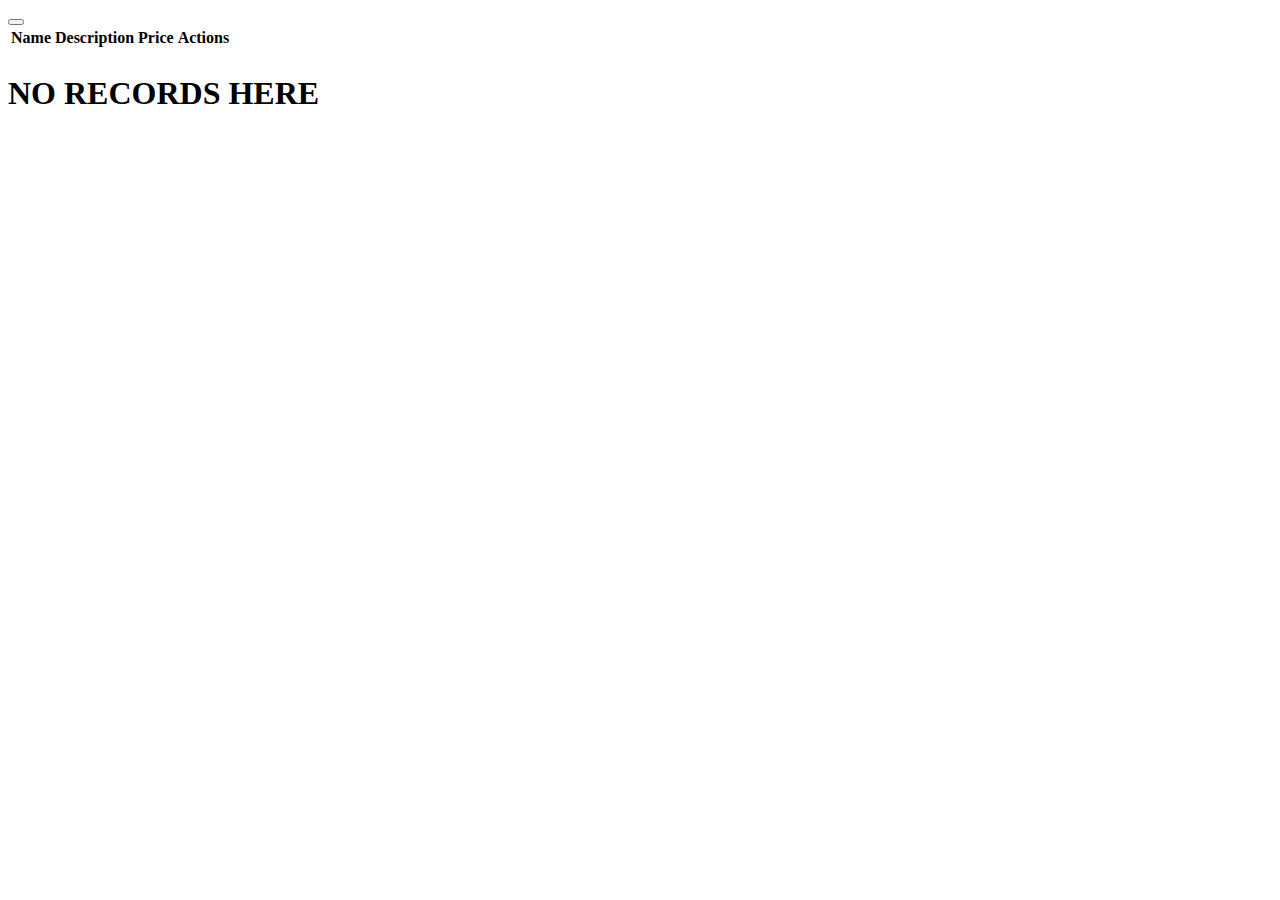
<file: src/main/resources/templates/pizzas/index.html>
<!doctype html>
<html lang="en" xmlns:th="http://www.thymeleaf.org">
<head>
    <meta charset="UTF-8">
    <meta name="viewport"
          content="width=device-width, user-scalable=no, initial-scale=1.0, maximum-scale=1.0, minimum-scale=1.0">
    <meta http-equiv="X-UA-Compatible" content="ie=edge">
    <title>Document</title>
    <link th:replace="~{/fragments/fragments :: head}">
</head>
<body>
    <nav th:replace="~{/fragments/fragments :: navbar('pizzas', true)}"></nav>
    <th:block th:if="${message}">
        <div class="alert alert-dismissible fade show"
             th:classAppend="${#strings.equals(message.type, 'SUCCESS')} ? alert-success : alert-danger">
            <div th:text="${message.text}"></div>
            <button type="button" class="btn-close" data-bs-dismiss="alert" aria-label="Close"></button>
        </div>
    </th:block>
    <table th:if="${list.size() > 0}" class="table table-striped table-dark">
    <thead>
    <tr>
        <th scope="col">Name</th>
        <th scope="col">Description</th>
        <th scope="col">Price</th>
        <th scope="col">Actions</th>

    </tr>
    </thead>
    <tbody>
    <tr th:each="pizza : ${list}" th:object="${pizza}">
        <td th:text="*{name}"></td>
        <td th:text="*{description}"></td>
        <td th:text="*{price}"></td>
        <td>
            <a class="btn btn-primary" th:href="@{|/pizzas/*{id}|}"><i class="fa-solid fa-eye"></i></a>
            <a class="btn btn-warning" th:href="@{|/pizzas/edit/*{id}|}"><i class="fa-solid fa-pen-to-square"></i></a>
            <a class="btn btn-danger" th:href="@{|/pizzas/delete/*{id}|}" title="delete"><i class="fa-solid fa-trash-can"></i></a>
        </td>
    </tr>
    </tbody>
</table>

<h1 th:if="${list.size() == 0}">NO RECORDS HERE</h1>
</body>
</html>
</file>
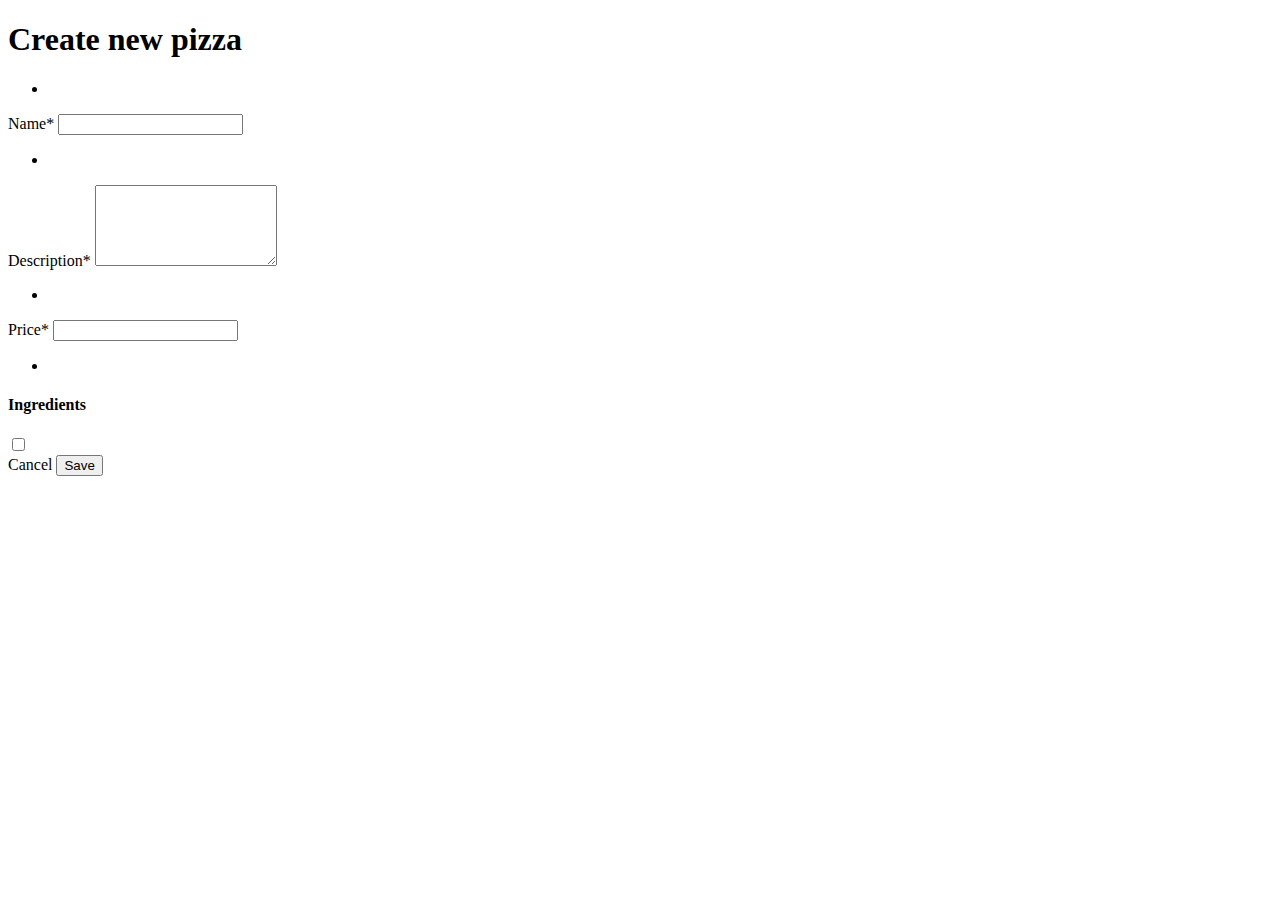
<file: src/main/resources/templates/pizzas/create.html>
<!doctype html>
<html lang="en" xmlns:th="http://www.thymeleaf.org">
<head>
    <meta charset="UTF-8">
    <meta name="viewport"
          content="width=device-width, user-scalable=no, initial-scale=1.0, maximum-scale=1.0, minimum-scale=1.0">
    <meta http-equiv="X-UA-Compatible" content="ie=edge">
    <title>Document</title>
    <link th:replace="~{/fragments/fragments :: head}">
</head>
    <body>
        <nav th:replace="~{/fragments/fragments :: navbar('create', false)}"></nav>
        <div class="container">
        <h1>Create new pizza</h1>
        <form id="pizza-form" th:action="@{/pizzas/create}" method="post" th:object="${pizza}" class="row gy-3">

            <ul>
                <li th:each="err : ${#fields.globalErrors() }" th:text="${err}"></li>
            </ul>

            <div class="col-12">
                <label class="form-label" for="name">Name*</label>
                <input type="text" id="name" class="form-control" th:field="*{name}"
                       th:errorClass="is-invalid">
                <div class="invalid-feedback" th:if="${#fields.hasErrors('name')}">
                    <ul>
                        <li th:each="err : ${#fields.errors('name')}" th:text="${err}"></li>
                    </ul>
                </div>
            </div>

            <div class="col-12">
                <label class="form-label" for="description">Description*</label>
                <textarea id="description" class="form-control" th:field="*{description}" rows="5" th:errorClass="is-invalid"></textarea>
                <div class="invalid-feedback" th:if="${#fields.hasErrors('description')}">
                    <ul>
                        <li th:each="err : ${#fields.errors('description')}" th:text="${err}"></li>
                    </ul>
                </div>
            </div>

            <div class="col-12">
                <label class="form-label" for="price">Price*</label>
                <input type="number" step="0.01" id="price" class="form-control" th:field="*{price}"
                       th:errorClass="is-invalid">
                <div class="invalid-feedback" th:if="${#fields.hasErrors('price')}">
                    <ul>
                        <li th:each="err : ${#fields.errors('price')}" th:text="${err}"></li>
                    </ul>
                </div>
            </div>

            <div class="col-6">
                <h4>Ingredients</h4>
                <div class="form-check" th:each="ingredient : ${ingredientsList}">
                    <input
                            class="form-check-input"
                            type="checkbox"
                            th:value="${ingredient.id}"
                            th:id="|ingredient_${ingredient.id}|"
                            th:field="*{ingredients}"
                    >
                    <label
                            class="form-check-label"
                            th:for="|ingredient_${ingredient.id}|"
                            th:text="${ingredient.name}"
                    >

                    </label>
                </div>
            </div>

            <div class="col-12">
                <a class="btn btn-primary" th:href="@{/pizzas}">Cancel</a>
                <button type="submit" class="btn btn-primary">Save</button>
            </div>

        </form>
        </div>
    </body>
</html>
</file>
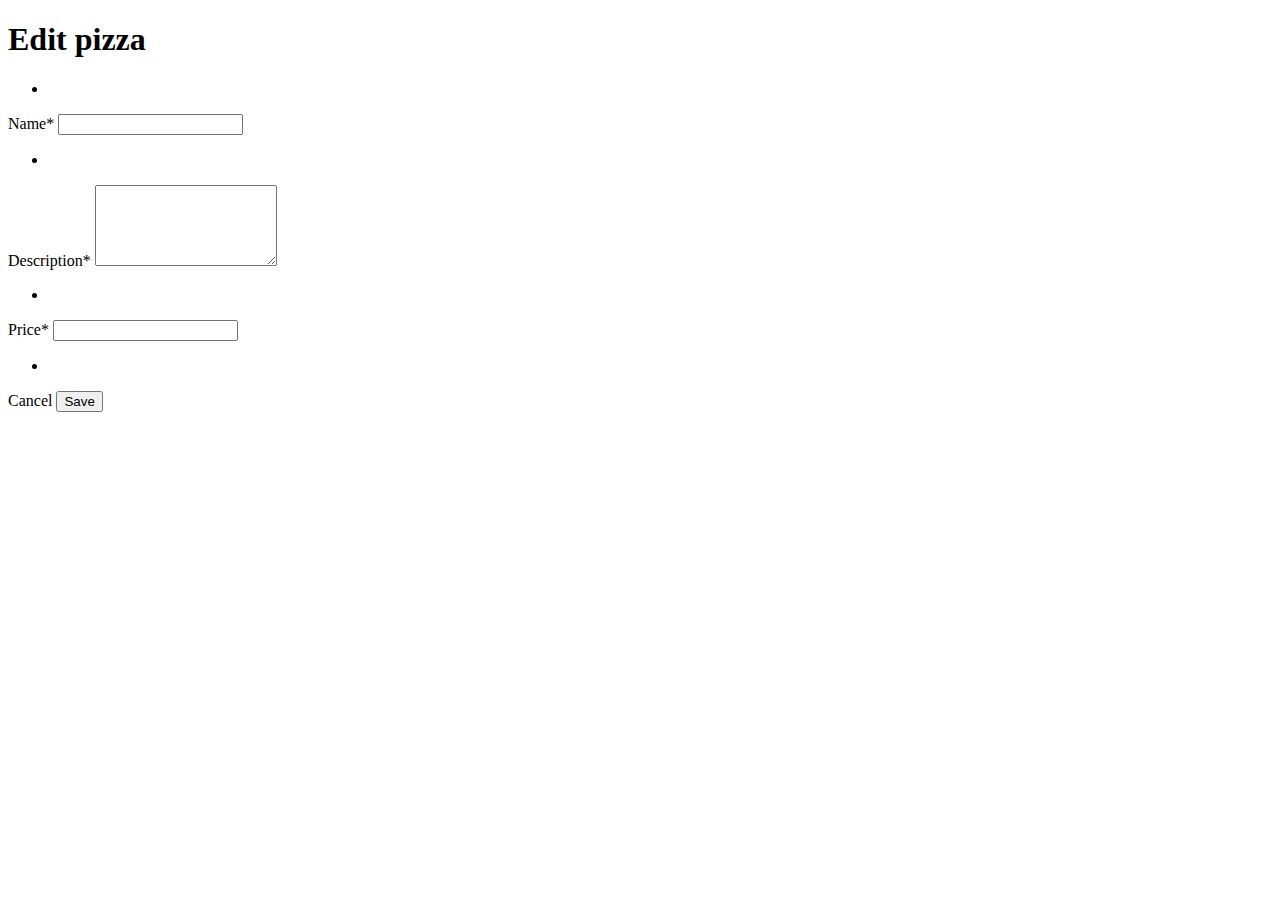
<file: src/main/resources/templates/pizzas/edit.html>
<!doctype html>
<html lang="en" xmlns:th="http://www.thymeleaf.org">
<head>
  <meta charset="UTF-8">
  <meta name="viewport"
        content="width=device-width, user-scalable=no, initial-scale=1.0, maximum-scale=1.0, minimum-scale=1.0">
  <meta http-equiv="X-UA-Compatible" content="ie=edge">
  <title>Document</title>
  <link th:replace="~{/fragments/fragments :: head}">
</head>
<body>
<nav th:replace="~{/fragments/fragments :: navbar('create', false)}"></nav>
<div class="container">
  <h1>Edit pizza</h1>
  <form id="pizza-form" th:action="@{|/pizzas/edit/*{id}|}" method="post" th:object="${pizza}" class="row gy-3">

    <ul>
      <li th:each="err : ${#fields.globalErrors() }" th:text="${err}"></li>
    </ul>

    <div class="col-12">
      <label class="form-label" for="name">Name*</label>
      <input type="text" id="name" class="form-control" th:field="*{name}"
             th:errorClass="is-invalid">
      <div class="invalid-feedback" th:if="${#fields.hasErrors('name')}">
        <ul>
          <li th:each="err : ${#fields.errors('name')}" th:text="${err}"></li>
        </ul>
      </div>
    </div>

    <div class="col-12">
      <label class="form-label" for="description">Description*</label>
      <textarea id="description" class="form-control" th:field="*{description}" rows="5" th:errorClass="is-invalid"></textarea>
      <div class="invalid-feedback" th:if="${#fields.hasErrors('description')}">
        <ul>
          <li th:each="err : ${#fields.errors('description')}" th:text="${err}"></li>
        </ul>
      </div>
    </div>

    <div class="col-12">
      <label class="form-label" for="price">Price*</label>
      <input type="number" step="0.01" id="price" class="form-control" th:field="*{price}"
             th:errorClass="is-invalid">
      <div class="invalid-feedback" th:if="${#fields.hasErrors('price')}">
        <ul>
          <li th:each="err : ${#fields.errors('price')}" th:text="${err}"></li>
        </ul>
      </div>
    </div>

    <div class="col-12">
      <a class="btn btn-primary" th:href="@{/pizzas}">Cancel</a>
      <button type="submit" class="btn btn-primary">Save</button>
    </div>

  </form>
</div>
</body>
</html>
</file>
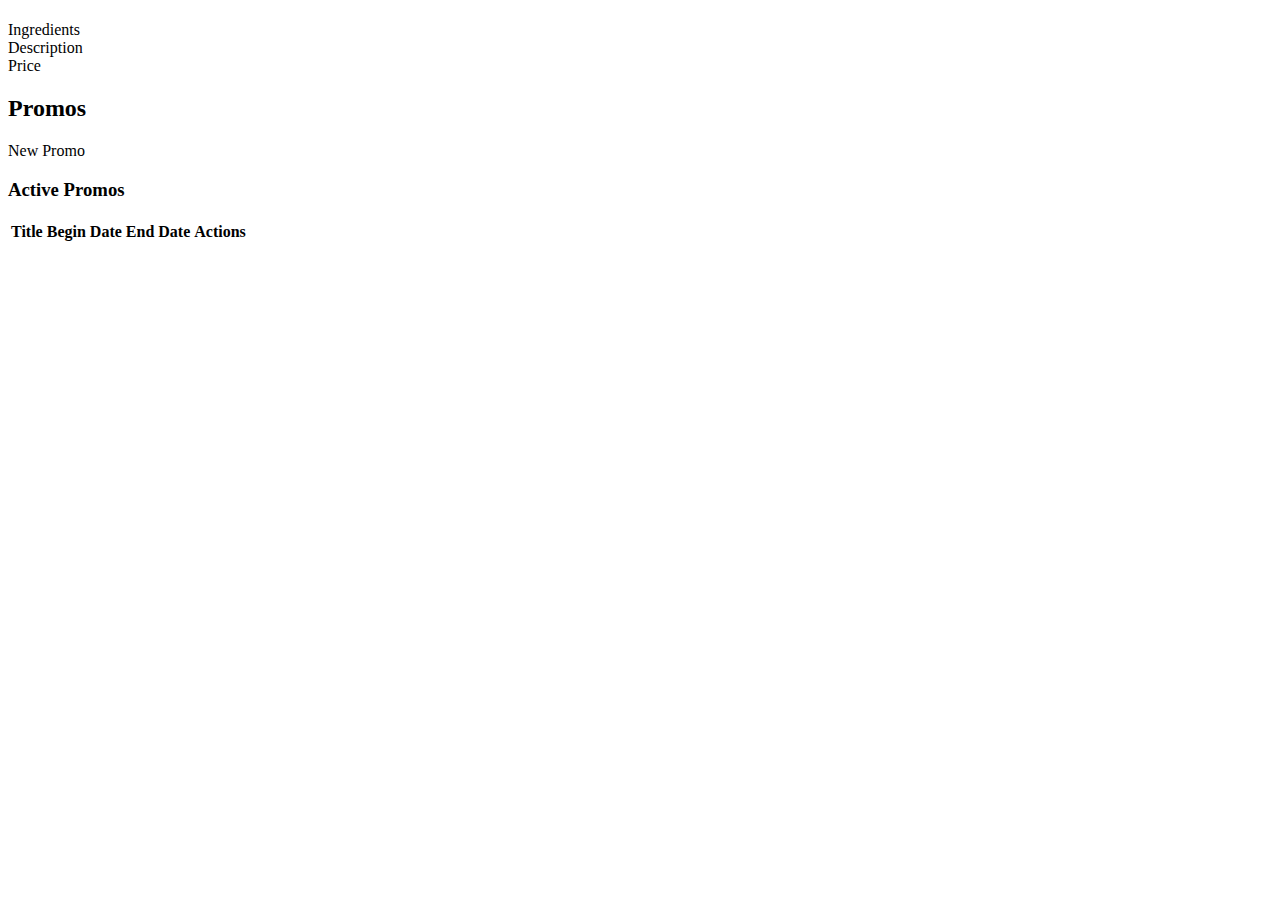
<file: src/main/resources/templates/pizzas/show.html>
<!doctype html>
<html lang="en" xmlns:th="http://www.thymeleaf.org">
<head>
    <meta charset="UTF-8">
    <meta name="viewport"
          content="width=device-width, user-scalable=no, initial-scale=1.0, maximum-scale=1.0, minimum-scale=1.0">
    <meta http-equiv="X-UA-Compatible" content="ie=edge">
    <title>Document</title>
    <link th:replace="~{/fragments/fragments :: head}">
</head>
    <body>
        <nav th:replace="~{/fragments/fragments :: navbar('pizzas', false)}"></nav>
        <div class="container" th:object="${pizza}">
            <h1 th:text="*{name}"></h1>
            <dl>
                <dt>Ingredients</dt>
                <dd><span th:each="ingredient : *{ingredients}" th:text="|${ingredient.name},|" class="me-1"></span></dd>
                <dt>Description</dt>
                <dd th:text="*{description}"></dd>
                <dt>Price</dt>
                <dd th:text="*{price}"></dd>
            </dl>
            <h2>Promos</h2>
            <a class="btn btn-primary" th:href="@{/promos/create(pizzaId=${pizza.id})}">New Promo</a>
            <h3>Active Promos</h3>
            <table class="table table-dark">
                <thead>
                    <tr>
                        <th>Title</th>
                        <th>Begin Date</th>
                        <th>End Date</th>
                        <th>Actions</th>
                    </tr>
                </thead>
                <tbody>
                    <tr th:each="promo : *{promos}" th:object="${promo}">
                        <td th:text="${promo.title}"></td>
                        <td th:text="${#temporals.format(promo.beginDate, 'dd/MM/yyyy')}"></td>
                        <td th:text="${#temporals.format(promo.endDate, 'dd/MM/yyyy')}"></td>
                        <td>
                            <a class="btn btn-warning" th:href="@{|/promos/edit/*{id}|}"><i class="fa-solid fa-pen-to-square"></i></a>
                            <a class="btn btn-danger" th:href="@{|/promos/delete/*{id}?pizzaId=${pizza.id}|}"><i class="fa-solid fa-trash-can"></i></a>
                        </td>
                    </tr>
                </tbody>
            </table>
        </div>

    </body>
</html>
</file>
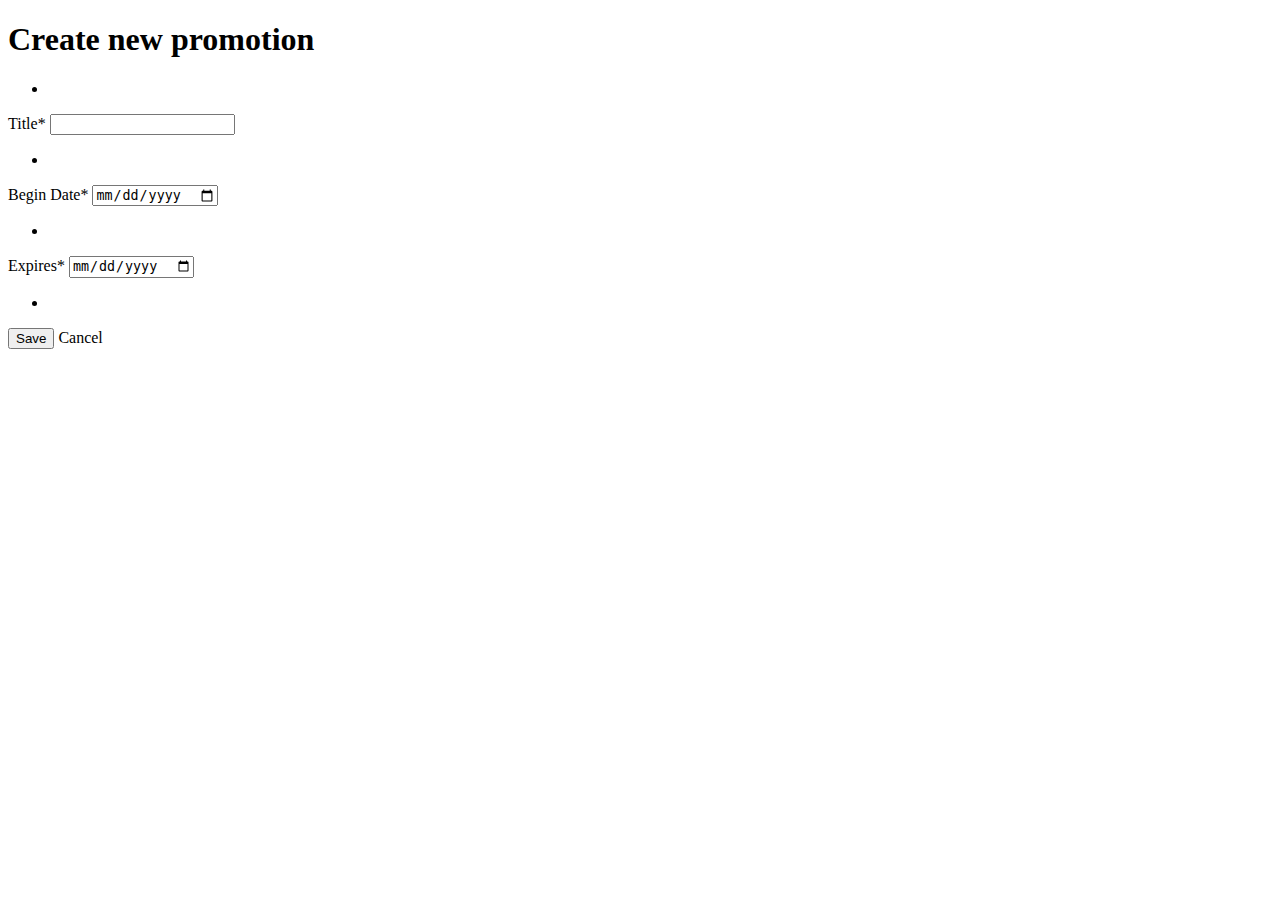
<file: src/main/resources/templates/promos/create.html>
<!doctype html>
<html lang="en" xmlns:th="http://www.thymeleaf.org">
<head>
    <meta charset="UTF-8">
    <meta name="viewport"
          content="width=device-width, user-scalable=no, initial-scale=1.0, maximum-scale=1.0, minimum-scale=1.0">
    <meta http-equiv="X-UA-Compatible" content="ie=edge">
    <title>Document</title>
    <link th:replace="~{/fragments/fragments :: head}">
</head>
<body>
<nav th:replace="~{/fragments/fragments :: navbar('create', false)}"></nav>
<div class="container" th:with="pizza=${promo.pizza}">
    <h1>Create new promotion</h1>
    <form id="promo-form" th:action="@{/promos/create}" method="post" th:object="${promo}" class="row gy-3">

        <input type="hidden" th:field="*{pizza}">

        <ul>
            <li th:each="err : ${#fields.globalErrors() }" th:text="${err}"></li>
        </ul>

        <div class="col-12">
            <label class="form-label" for="title">Title*</label>
            <input type="text" id="title" class="form-control" th:field="*{title}"
                   th:errorClass="is-invalid">
            <div class="invalid-feedback" th:if="${#fields.hasErrors('title')}">
                <ul>
                    <li th:each="err : ${#fields.errors('title')}" th:text="${err}"></li>
                </ul>
            </div>
        </div>

        <div class="col-6">
            <label class="form-label" for="begin-date">Begin Date*</label>
            <input type="date" id="begin-date" class="form-control" th:field="*{beginDate}"
                   th:errorClass="is-invalid">
            <div class="invalid-feedback" th:if="${#fields.hasErrors('beginDate')}">
                <ul>
                    <li th:each="err : ${#fields.errors('beginDate')}" th:text="${err}"></li>
                </ul>
            </div>
        </div>

        <div class="col-6">
            <label class="form-label" for="end-date">Expires*</label>
            <input type="date" id="end-date" class="form-control" th:field="*{endDate}"
                   th:errorClass="is-invalid">
            <div class="invalid-feedback" th:if="${#fields.hasErrors('endDate')}">
                <ul>
                    <li th:each="err : ${#fields.errors('endDate')}" th:text="${err}"></li>
                </ul>
            </div>
        </div>

        <div class="col-12">
            <button type="submit" class="btn btn-primary">Save</button>
            <a class="btn btn-primary" th:href="@{|/pizzas/${promo.pizza.id}|}">Cancel</a>
        </div>

    </form>
</div>
</body>
</html>
</file>
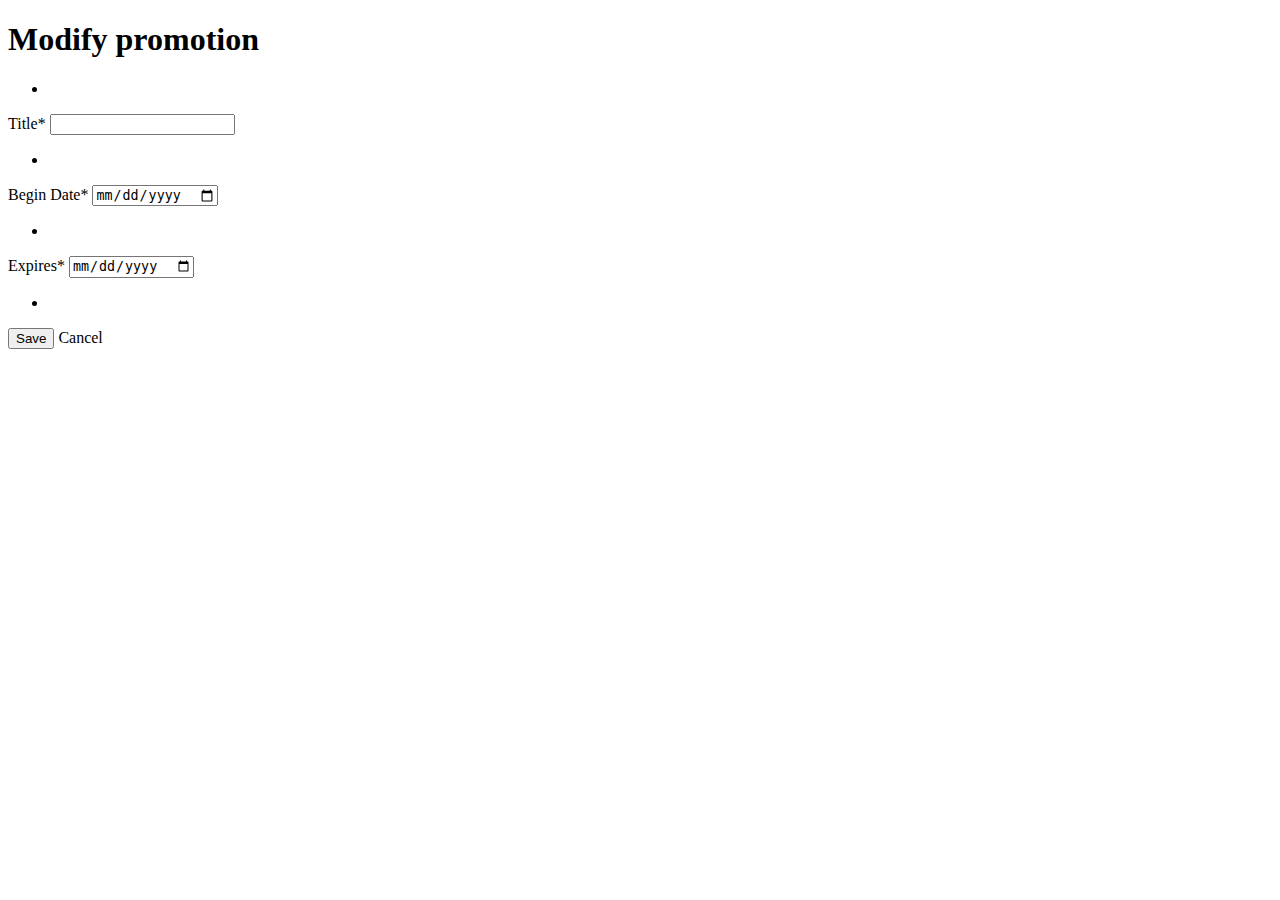
<file: src/main/resources/templates/promos/edit.html>
<!doctype html>
<html lang="en" xmlns:th="http://www.thymeleaf.org">
<head>
    <meta charset="UTF-8">
    <meta name="viewport"
          content="width=device-width, user-scalable=no, initial-scale=1.0, maximum-scale=1.0, minimum-scale=1.0">
    <meta http-equiv="X-UA-Compatible" content="ie=edge">
    <title>Document</title>
    <link th:replace="~{/fragments/fragments :: head}">
</head>
<body>
<nav th:replace="~{/fragments/fragments :: navbar('create', false)}"></nav>
<div class="container" th:with="pizza=${promo.pizza}">
    <h1>Modify promotion</h1>
    <form id="promo-form" th:action="@{|/promos/edit/*{id}|}" method="post" th:object="${promo}" class="row gy-3">

        <input type="hidden" th:field="*{pizza}">

        <ul>
            <li th:each="err : ${#fields.globalErrors() }" th:text="${err}"></li>
        </ul>

        <div class="col-12">
            <label class="form-label" for="title">Title*</label>
            <input type="text" id="title" class="form-control" th:field="*{title}"
                   th:errorClass="is-invalid">
            <div class="invalid-feedback" th:if="${#fields.hasErrors('title')}">
                <ul>
                    <li th:each="err : ${#fields.errors('title')}" th:text="${err}"></li>
                </ul>
            </div>
        </div>

        <div class="col-6">
            <label class="form-label" for="begin-date">Begin Date*</label>
            <input type="date" id="begin-date" class="form-control" th:field="*{beginDate}"
                   th:errorClass="is-invalid">
            <div class="invalid-feedback" th:if="${#fields.hasErrors('beginDate')}">
                <ul>
                    <li th:each="err : ${#fields.errors('beginDate')}" th:text="${err}"></li>
                </ul>
            </div>
        </div>

        <div class="col-6">
            <label class="form-label" for="end-date">Expires*</label>
            <input type="date" id="end-date" class="form-control" th:field="*{endDate}"
                   th:errorClass="is-invalid">
            <div class="invalid-feedback" th:if="${#fields.hasErrors('endDate')}">
                <ul>
                    <li th:each="err : ${#fields.errors('endDate')}" th:text="${err}"></li>
                </ul>
            </div>
        </div>

        <div class="col-12">
            <button type="submit" class="btn btn-primary">Save</button>
            <a class="btn btn-primary" th:href="@{|/pizzas/${promo.pizza.id}|}">Cancel</a>
        </div>

    </form>
</div>
</body>
</html>
</file>
